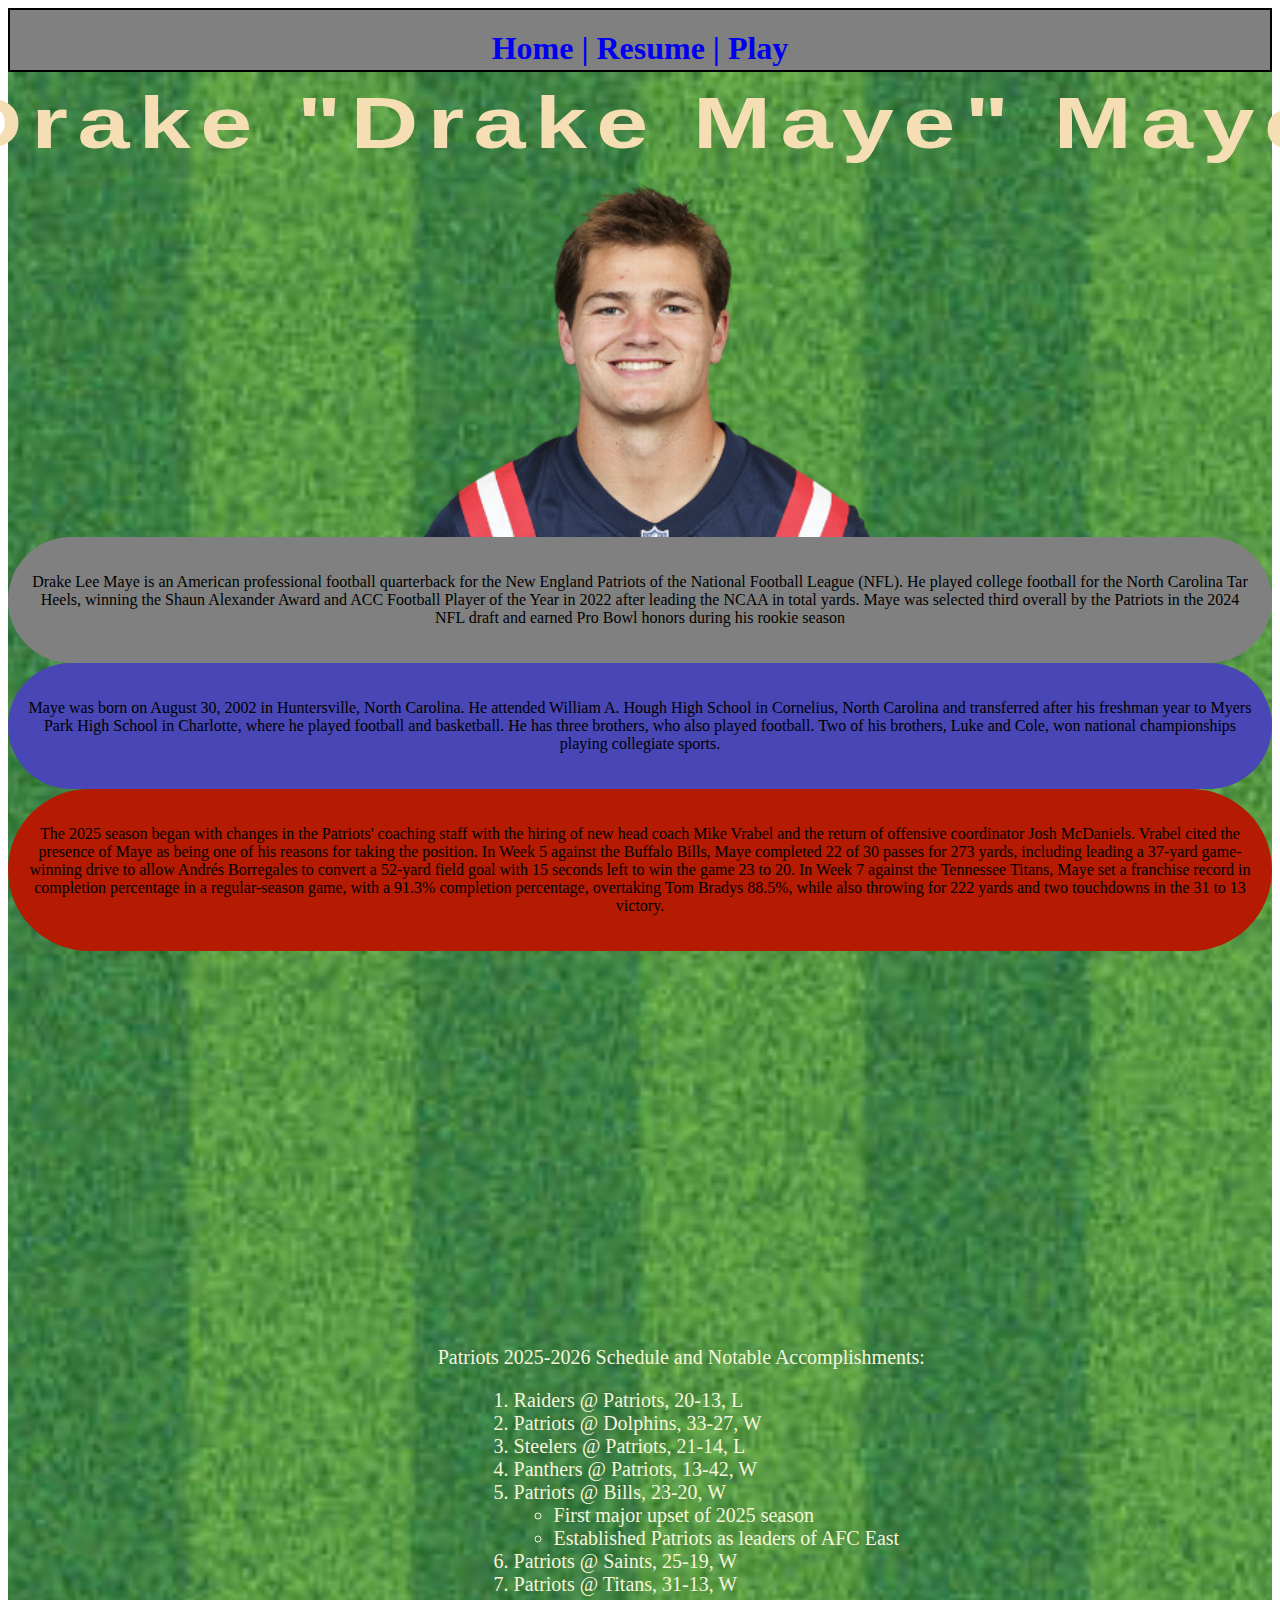
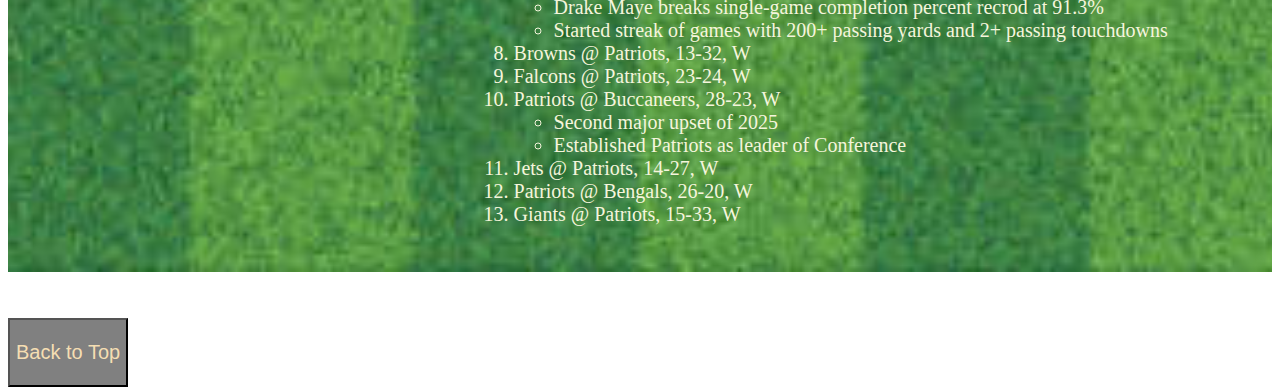
<file: WebProject/site.html/drake.html>
<html>
    <head>
        <title>Drake</title>
        <link rel="stylesheet" href="../ProjectCss/my.css">
    </head>
    <body>
    <div class="drakenav">
        <h1><span><a href="index.html">Home |</a><a href="resume.html"> Resume |</a><a href="misc.html"> Play </a></span></h1>
    </div>
        <div class="drake-section">
        <h2 class="drake-font">Drake "Drake Maye" Maye</h2>
        <img class="position" src="/ImagesProject/him.png">
            <div class="card">
                <p>Drake Lee Maye is an American professional football quarterback for the New England Patriots
                   of the National Football League (NFL). He played college football for the North Carolina Tar Heels, winning the 
                   Shaun Alexander Award and ACC Football Player of the Year in 2022 after leading the NCAA in total yards. Maye was 
                   selected third overall by the Patriots in the 2024 NFL draft and earned Pro Bowl honors during his rookie season
                </p>
            </div>
                <div class="card2">
                    <p>Maye was born on August 30, 2002 in Huntersville, North Carolina. He attended William A. Hough High 
                        School in Cornelius, North Carolina and transferred after his freshman year to Myers Park High School in 
                        Charlotte, where he played football and basketball. He has three brothers, who also played football. 
                        Two of his brothers, Luke and Cole, won national championships playing collegiate sports.
                    </p>
                </div>
                    <div class="card3">
                        <p>The 2025 season began with changes in the Patriots' coaching staff with the hiring of new head coach Mike Vrabel and the return of offensive coordinator Josh McDaniels. Vrabel cited the presence of Maye as being one of his reasons for taking the position.

                            In Week 5 against the Buffalo Bills, Maye completed 22 of 30 passes for 273 yards, 
                            including leading a 37-yard game-winning drive to allow Andrés Borregales to convert a 
                            52-yard field goal with 15 seconds left to win the game 23 to 20. In Week 7 against the 
                            Tennessee Titans, Maye set a franchise record in completion percentage in a regular-season game, 
                            with a 91.3% completion percentage, overtaking Tom Bradys 88.5%, while also throwing for 222 yards 
                            and two touchdowns in the 31 to 13 victory.
                        </p>
                    </div>
    <iframe class="video" width="560" height="315" src="https://www.youtube.com/embed/6NxLfrwctfg?si=VOaijw78JIZCVNjm" 
    title="YouTube video player" 
    frameborder="0" 
    allow="accelerometer; autoplay; clipboard-write; encrypted-media; gyroscope; picture-in-picture; web-share" 
    referrerpolicy="strict-origin-when-cross-origin" allowfullscreen>
    </iframe>
    <p class="padoffcenter">
        Patriots 2025-2026 Schedule and Notable Accomplishments:
        <ol class="padcenter">
            <li>Raiders @ Patriots, 20-13, L</li>
            <li>Patriots @ Dolphins, 33-27, W</li>
            <li>Steelers @ Patriots, 21-14, L</li>
            <li>Panthers @ Patriots, 13-42, W</li>
            <li>Patriots @ Bills, 23-20, W</li>
                <ul>
                    <li>First major upset of 2025 season</li>
                    <li>Established Patriots as leaders of AFC East</li>
                </ul>
            <li>Patriots @ Saints, 25-19, W</li>
            <li>Patriots @ Titans, 31-13, W</li>
                <ul>
                    <li>Drake Maye breaks single-game completion percent recrod at 91.3%</li>
                    <li>Started streak of games with 200+ passing yards and 2+ passing touchdowns</li>
                </ul>
            <li>Browns @ Patriots, 13-32, W</li>
            <li>Falcons @ Patriots, 23-24, W</li>
            <li>Patriots @ Buccaneers, 28-23, W</li>
                <ul>
                    <li>Second major upset of 2025</li>
                    <li>Established Patriots as leader of Conference</li>
                </ul>
            <li>Jets @ Patriots, 14-27, W</li>
            <li>Patriots @ Bengals, 26-20, W</li>
            <li>Giants @ Patriots, 15-33, W</li>

        </ol>
    </p>
    <br>
    <br>
    <br>
    <br>
    <div class='tableauPlaceholder' id='viz1764734393428' style='position: relative'><noscript><a href='#'><img alt='Super Bowl Winners ' src='https:&#47;&#47;public.tableau.com&#47;static&#47;images&#47;Su&#47;SuperBowlWinners_16077204678580&#47;SuperBowlWinners&#47;1_rss.png' style='border: none' /></a></noscript><object class='tableauViz'  style='display:none;'><param name='host_url' value='https%3A%2F%2Fpublic.tableau.com%2F' /> <param name='embed_code_version' value='3' /> <param name='site_root' value='' /><param name='name' value='SuperBowlWinners_16077204678580&#47;SuperBowlWinners' /><param name='tabs' value='no' /><param name='toolbar' value='yes' /><param name='static_image' value='https:&#47;&#47;public.tableau.com&#47;static&#47;images&#47;Su&#47;SuperBowlWinners_16077204678580&#47;SuperBowlWinners&#47;1.png' /> <param name='animate_transition' value='yes' /><param name='display_static_image' value='yes' /><param name='display_spinner' value='yes' /><param name='display_overlay' value='yes' /><param name='display_count' value='yes' /><param name='language' value='en-US' /><param name='filter' value='_gl=1*1h18u9f*_ga*MTg4OTE3NDIwOC4xNzYyMTk2MTUy*_ga_8YLN0SNXVS*czE3NjQ3MzQxMTMkbzUkZzEkdDE3NjQ3MzQzNzgkajYwJGwwJGgw*_gcl_au*ODAxNzM4MzE3LjE3NjIxOTYxNDUuMTIxMjY4NTM0OS4xNzYyODE3ODcwLjE3NjI4MTc4NzA.' /></object></div>                <script type='text/javascript'>                    var divElement = document.getElementById('viz1764734393428');                    var vizElement = divElement.getElementsByTagName('object')[0];                    if ( divElement.offsetWidth > 800 ) { vizElement.style.width='850px';vizElement.style.height='977px';} else if ( divElement.offsetWidth > 500 ) { vizElement.style.width='850px';vizElement.style.height='977px';} else { vizElement.style.width='100%';vizElement.style.height='727px';}                     var scriptElement = document.createElement('script');                    scriptElement.src = 'https://public.tableau.com/javascripts/api/viz_v1.js';                    vizElement.parentNode.insertBefore(scriptElement, vizElement);                </script>
    <button class="button"><a class="return" href="drake.html">Back to Top</a></button>
        </div>
    </body>
</html>

<!--Needs one image*, youtube video*, background image*, on-page a href*, font color*, font family*, 
    3 divs*, tableau graphic, nav bar*, AI game-->


<!--just tableau now-->
</file>
<file: WebProject/ProjectCss/my.css>
.drake-section {
    background-image: url("/ImagesProject/field2.jpg");
    background-size: cover;
    background-position: center;
    height: 1800px;
  }

.drake-font {
  font-family: Impact, Haettenschweiler, 'Arial Narrow Bold', sans-serif;
  padding:10px;
  font-size: 72;
  text-align: center;
  color: wheat;
  letter-spacing: 0.1em; 
  transform: scaleX(1.3);
}

.position {
  display: block;
  margin: 0 auto;
  width: 500px;  
  height: auto;
}

.card {
  padding: 20px;
  background: gray;
  border-radius: 200px;
  font-family:Georgia, 'Times New Roman', Times, serif;
  text-align: center;
}

.card2 {
  padding: 20px;
  background: #4847B5;
  border-radius: 200px;
  font-family:Georgia, 'Times New Roman', Times, serif;
  text-align: center;
}

.card3 {
  padding: 20px;
  background: #B51B02;
  border-radius: 200px;
  font-family:Georgia, 'Times New Roman', Times, serif;
  text-align: center;
}

.video {
  display: block;
  margin: 40px auto;
}

.return {
  display: block;
  margin: 20px auto;
  color:wheat;
  font-size: 20;
}

.button {
  background-color:gray;
}

.drakenav {
  background-color: gray;
  height:20px;
  width:auto;
  border: 2px solid black; /* 2px thick, solid line, black color */
  padding: 20px; 
}
h1, h2, h3, h4, h5, h6 {
  margin: 0;
  padding: 0;
}

.navtext {
  text-align:end;
}

h1 {
  text-align:center;
}

a {
  text-decoration:none;
}

.padcenter {
  padding-left:40%;
  color:beige;
  font-size: 20;
}

.padoffcenter {
  padding-left:34%;
  color:beige;
  font-size: 20;
}
</file>
